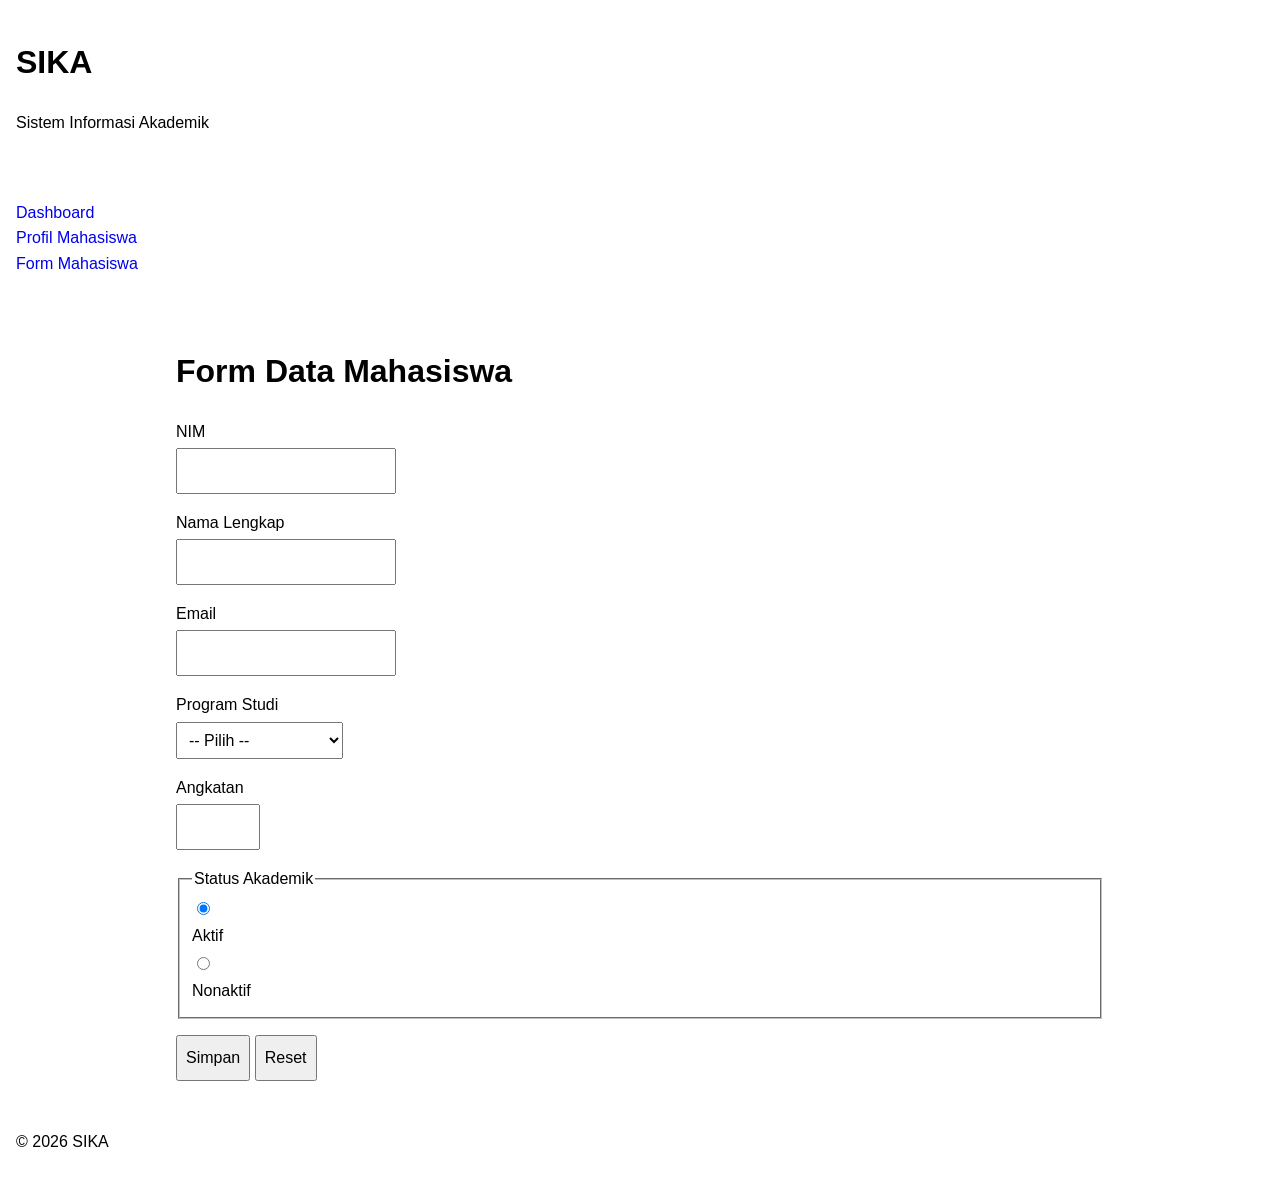
<file: from-mahasiswa.html>
<!DOCTYPE html>
<html lang="id">
<head>
    <meta charset="UTF-8">
    <meta name="viewport" content="width=device-width, initial-scale=1.0">
    <title>SIKA - Form Mahasiswa</title>
    <link rel="stylesheet" href="index.css">
</head>
<body>
    <header><h1>SIKA</h1><p>Sistem Informasi Akademik</p></header>
    <nav aria-label="Navigasi utama">
        <ul>
            <li><a href="index.html">Dashboard</a></li>
            <li><a href="mahasiswa.html">Profil Mahasiswa</a></li>
            <li><a href="form-mahasiswa.html">Form Mahasiswa</a></li>
        </ul>
    </nav>
    <main>
        <h1>Form Data Mahasiswa</h1>
        <form action="#" method="post">
            <div>
                <label for="nim">NIM</label>
                <input type="text" id="nim" name="nim" minlength="8" maxlength="15" required>
            </div>
            <div>
                <label for="nama">Nama Lengkap</label>
                <input type="text" id="nama" name="nama" minlength="3" required>
            </div>
            <div>
                <label for="email">Email</label>
                <input type="email" id="email" name="email" required>
            </div>
            <div>
                <label for="prodi">Program Studi</label>
                <select id="prodi" name="prodi" required>
                    <option value="">-- Pilih --</option>
                    <option value="TI">Teknik Informatika</option>
                    <option value="SI">Sistem Informasi</option>
                </select>
            </div>
            <div>
                <label for="angkatan">Angkatan</label>
                <input type="number" id="angkatan" name="angkatan" min="2020" max="2030" required>
            </div>
            <fieldset>
                <legend>Status Akademik</legend>
                <input type="radio" id="aktif" name="status" value="aktif" checked>
                <label for="aktif">Aktif</label>
                <input type="radio" id="nonaktif" name="status" value="nonaktif">
                <label for="nonaktif">Nonaktif</label>
            </fieldset>
            <button type="submit">Simpan</button>
            <button type="reset">Reset</button>
        </form>
    </main>
    <footer><p>&copy; 2026 SIKA</p></footer>
</body>
</html>
</file>
<file: index.css>
* {
    box-sizing: border-box;
}
body {
    font-family: Arial, sans-serif;
    margin: 0;
    line-height: 1.6;
}
header, nav, main, footer {
    padding: 1rem;
}
main {
    width: min(92%, 960px);
    margin: 0 auto;
}
nav ul {
    list-style: none;
    padding: 0;
}
nav a {
    text-decoration: none;
}
img {
    max-width: 100%;
    height: auto;
}
table {
    width: 100%;
    border-collapse: collapse;
}
th, td {
    border: 1px solid #cccccc;
    padding: 0.5rem;
    text-align: left;
}
form > div, fieldset {
    margin-bottom: 1rem;
}
label {
    display: block;
    margin-bottom: 0.25rem;
}
input, select, button {
    font: inherit;
    padding: 0.5rem;
}
</file>
